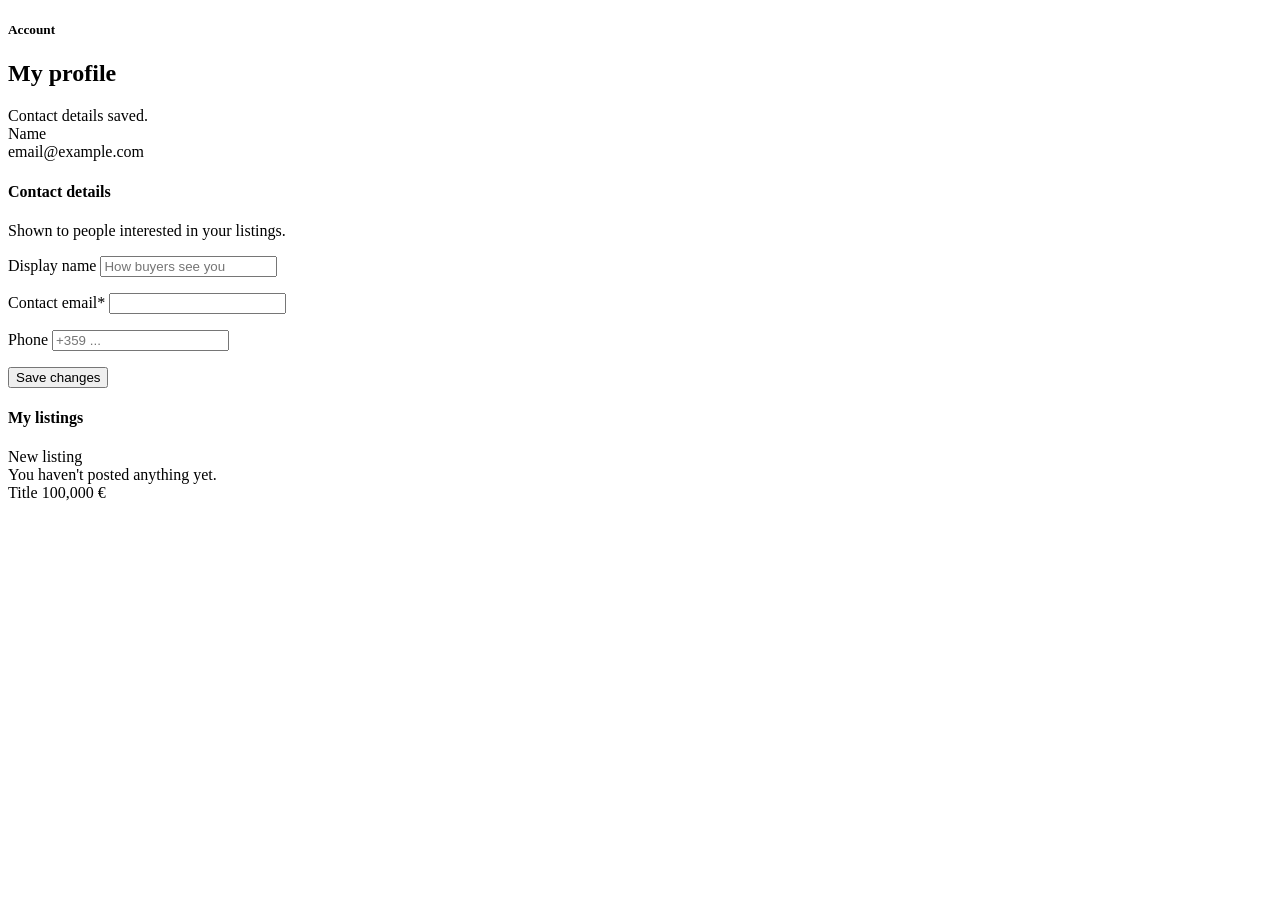
<file: app/src/main/resources/templates/profile/index.html>
<!DOCTYPE html>
<html xmlns:th="http://www.thymeleaf.org"
      th:replace="~{fragments/layout :: layout(~{::title}, ~{::section})}">
<head>
    <meta charset="UTF-8">
    <title>Estatia - My profile</title>
</head>
<body>
<section class="bg-body-tertiary py-5">
    <!--@thymesVar id="profile" type="com.iamspase.estatia.profile.Profile"-->
    <!--@thymesVar id="profileForm" type="com.iamspase.estatia.profile.ProfileForm"-->
    <!--@thymesVar id="myListings" type="java.util.List<com.iamspase.estatia.listing.Listing>"-->
    <!--@thymesVar id="l" type="com.iamspase.estatia.listing.Listing"-->

    <div>
        <h5 class="text-muted">Account</h5>
        <h2>My profile</h2>
    </div>

    <div class="alert alert-success mt-3" th:if="${saved}" role="status">
        Contact details saved.
    </div>

    <div class="d-flex align-items-center gap-3 py-4">
        <div>
            <div class="fw-semibold" th:text="${profile.name != null ? profile.name : profile.email}">Name</div>
            <div class="small text-muted" th:text="${profile.email}">email@example.com</div>
        </div>
    </div>

    <form th:action="@{/profile}" th:object="${profileForm}" method="post">
        <h4>Contact details</h4>
        <p class="text-muted">Shown to people interested in your listings.</p>

        <div class="row g-4">
            <div class="form-field col-12 col-md-4">
                <label for="displayName" class="form-label mb-2">Display name</label>
                <input type="text" class="form-control" id="displayName" th:field="*{displayName}"
                       maxlength="60" placeholder="How buyers see you">
                <p class="text-danger small mt-1" th:if="${#fields.hasErrors('displayName')}"
                   th:errors="*{displayName}"></p>
            </div>

            <div class="form-field col-12 col-md-4">
                <label for="contactEmail" class="form-label mb-2">Contact email*</label>
                <input type="email" class="form-control" id="contactEmail" th:field="*{contactEmail}"
                       maxlength="120" required>
                <p class="text-danger small mt-1" th:if="${#fields.hasErrors('contactEmail')}"
                   th:errors="*{contactEmail}"></p>
            </div>

            <div class="form-field col-12 col-md-4">
                <label for="phone" class="form-label mb-2">Phone</label>
                <input type="tel" class="form-control" id="phone" th:field="*{phone}"
                       maxlength="20" placeholder="+359 ...">
                <p class="text-danger small mt-1" th:if="${#fields.hasErrors('phone')}"
                   th:errors="*{phone}"></p>
            </div>
        </div>

        <div class="d-flex justify-content-end pt-4">
            <button type="submit" class="btn-solid theme-primary">Save changes</button>
        </div>
    </form>

    <div class="py-5">
        <div class="d-flex justify-content-between align-items-center mb-3">
            <h4 class="mb-0">My listings</h4>
            <a class="btn-solid" th:href="@{/listings/new}">New listing</a>
        </div>

        <div class="card card-body text-center text-muted py-4" th:if="${myListings.isEmpty()}">
            You haven't posted anything yet.
        </div>

        <div class="d-flex flex-column gap-2">
            <a class="card card-body flex-row justify-content-between align-items-center text-reset text-decoration-none"
               th:each="l : ${myListings}" th:href="@{/listings/{id}(id=${l.id})}">
                <span class="text-truncate" th:text="${l.title}">Title</span>
                <span class="fw-semibold text-nowrap ms-3"
                      th:text="${#numbers.formatDecimal(l.pricing, 1, 'COMMA', 0, 'POINT')} + ' €'">100,000 €</span>
            </a>
        </div>
    </div>
</section>
</body>
</html>
</file>
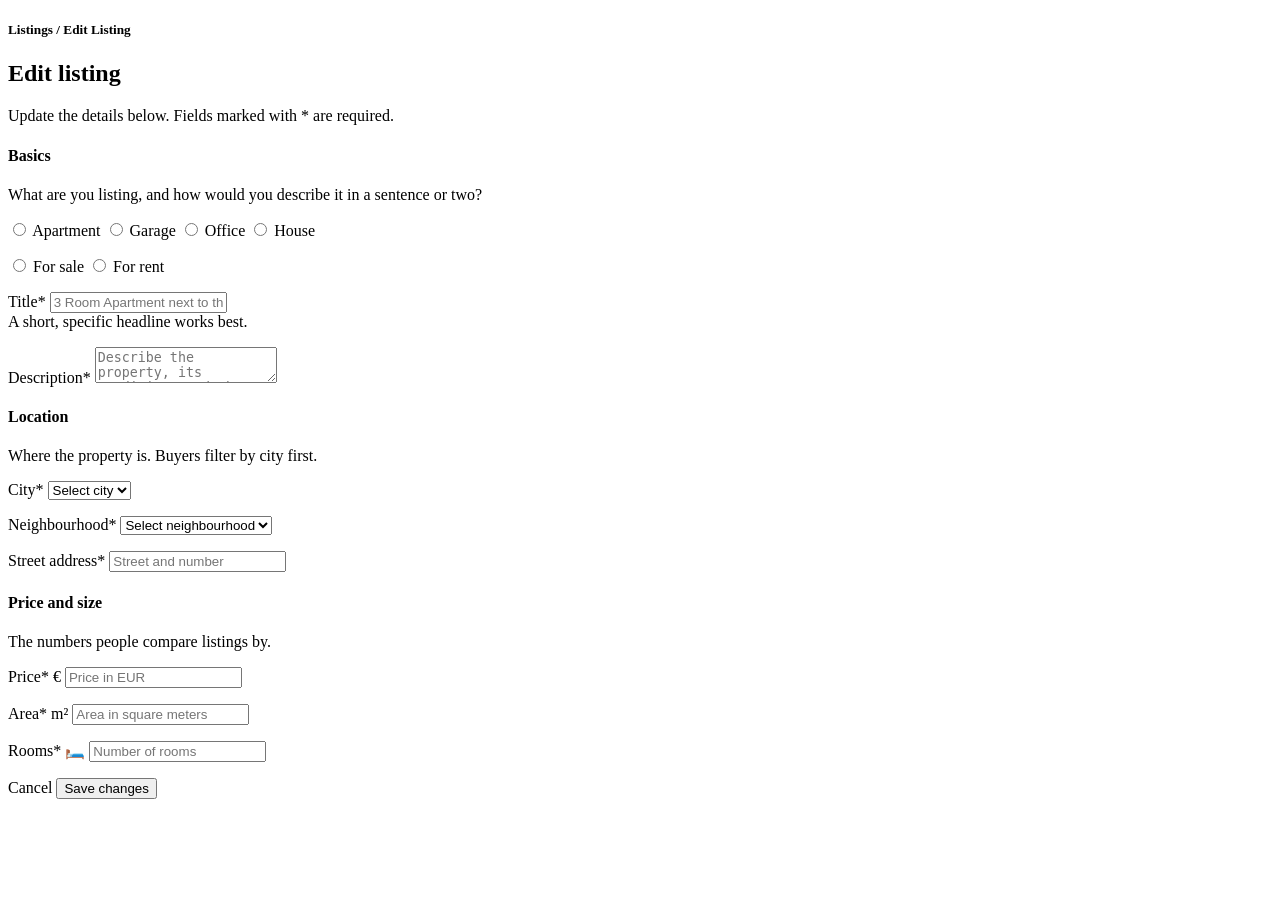
<file: app/src/main/resources/templates/listings/listing-edit.html>
<!DOCTYPE html>
<html xmlns:th="http://www.thymeleaf.org"
      xmlns:sec="http://www.thymeleaf.org/extras/spring-security"
      th:replace="~{fragments/layout :: layout(~{::title}, ~{::section})}">

<head>
    <meta charset="UTF-8">
    <title>Estatia - Edit listing</title>
</head>
<body>
<section class="bg-body-tertiary py-5">
    <form th:action="@{/listings/{id}/edit(id=${listingId})}" th:object="${listingForm}" method="post">

        <div>
            <h5 class="text-muted">Listings / Edit Listing</h5>
            <h2>Edit listing</h2>
            <p class="text-muted">Update the details below. Fields marked with * are required.</p>
        </div>

        <div class="py-4">
            <h4>Basics</h4>
            <p class="text-muted">What are you listing, and how would you describe it in a sentence or two?</p>
        </div>

        <div class="type-group">
            <input type="radio" class="btn-check" name="propertyType" id="n-apartment" th:field="*{propertyType}" th:value="APARTMENT">
            <label class="type-pill" for="n-apartment">Apartment</label>

            <input type="radio" class="btn-check" name="propertyType" id="n-garage" th:field="*{propertyType}" th:value="GARAGE">
            <label class="type-pill" for="n-garage">Garage</label>

            <input type="radio" class="btn-check" name="propertyType" id="n-office" th:field="*{propertyType}" th:value="OFFICE">
            <label class="type-pill" for="n-office">Office</label>

            <input type="radio" class="btn-check" name="propertyType" id="n-house" th:field="*{propertyType}" th:value="HOUSE">
            <label class="type-pill" for="n-house">House</label>
        </div>
        <!-- Error message for property type -->
        <p class="text-danger small mt-1" th:if="${#fields.hasErrors('propertyType')}" th:errors="*{propertyType}"></p>

        <div class="type-group">
            <input type="radio" class="btn-check" name="listingType" id="n-for-sale" th:field="*{listingType}" th:value="${T(com.iamspase.estatia.listing.ListingType).SALE}">
            <label class="type-pill" for="n-for-sale">For sale</label>

            <input type="radio" class="btn-check" name="listingType" id="n-for-rent" th:field="*{listingType}" th:value="${T(com.iamspase.estatia.listing.ListingType).RENT}">
            <label class="type-pill" for="n-for-rent">For rent</label>
        </div>
        <p class="text-danger small mt-1" th:if="${#fields.hasErrors('listingType')}" th:errors="*{listingType}"></p>

        <div class="my-8 space-y-6">
            <!-- Title -->
            <div class="form-field">
                <label for="title" class="form-label">Title*</label>
                <input type="text" class="form-control" id="title" th:field="*{title}" placeholder="3 Room Apartment next to the beach">
                <div class="form-text">A short, specific headline works best.</div>
                <p class="text-danger small mt-1" th:if="${#fields.hasErrors('title')}" th:errors="*{title}"></p>
            </div>

            <!-- Description -->
            <div class="form-field">
                <label for="description" class="form-label">Description*</label>
                <textarea class="form-control" id="description" th:field="*{description}" placeholder="Describe the property, its conditions and what is nearby."></textarea>
                <p class="text-danger small mt-1" th:if="${#fields.hasErrors('description')}" th:errors="*{description}"></p>
            </div>
        </div>

        <div class="py-8">
            <h4>Location</h4>
            <p class="text-muted">Where the property is. Buyers filter by city first.</p>

            <div class="row">
                <!-- City -->
                <div class="form-field col">
                    <label for="city" class="form-label">City*</label>
                    <select class="form-control" id="city" th:field="*{cityId}">
                        <option value="">Select city</option>
                        <option th:each="c : ${cities}" th:value="${c.id}" th:text="${c.name}"></option>
                    </select>
                    <p class="text-danger small mt-1" th:if="${#fields.hasErrors('cityId')}" th:errors="*{cityId}"></p>
                </div>

                <!-- Neighbourhood (pre-filled server-side with the neighbourhoods of the selected city) -->
                <div class="form-field col">
                    <label for="neighbourhood" class="form-label">Neighbourhood*</label>
                    <select class="form-control" id="neighbourhood" th:field="*{neighbourhoodId}">
                        <option value="">Select neighbourhood</option>
                        <option th:each="n : ${neighbourhoods}" th:value="${n.id}" th:text="${n.name}"></option>
                    </select>
                    <p class="text-danger small mt-1" th:if="${#fields.hasErrors('neighbourhoodId')}" th:errors="*{neighbourhoodId}"></p>
                </div>

                <!-- Address -->
                <div class="form-field col">
                    <label for="address" class="form-label">Street address*</label>
                    <input type="text" class="form-control" id="address" th:field="*{address}" placeholder="Street and number">
                    <p class="text-danger small mt-1" th:if="${#fields.hasErrors('address')}" th:errors="*{address}"></p>
                </div>
            </div>
        </div>

        <div class="py-8">
            <h4>Price and size</h4>
            <p class="text-muted">The numbers people compare listings by.</p>

            <div class="row">
                <!-- Price / Pricing -->
                <div class="col">
                    <label for="price" class="form-label">Price*</label>
                    <label class="form-control form-adorn">
                        <span class="form-adorn-icon" aria-hidden="true">€</span>
                        <input type="number" step="any" min="0" class="form-ghost" id="price" th:field="*{pricing}" placeholder="Price in EUR">
                    </label>
                    <p class="text-danger small mt-1" th:if="${#fields.hasErrors('pricing')}" th:errors="*{pricing}"></p>
                </div>

                <!-- Area -->
                <div class="col">
                    <label for="area" class="form-label">Area*</label>
                    <label class="form-control form-adorn">
                        <span class="form-adorn-icon" aria-hidden="true">m²</span>
                        <input type="number" step="any" min="0" class="form-ghost" id="area" th:field="*{area}" placeholder="Area in square meters">
                    </label>
                    <p class="text-danger small mt-1" th:if="${#fields.hasErrors('area')}" th:errors="*{area}"></p>
                </div>

                <!-- Rooms -->
                <div class="col">
                    <label for="rooms" class="form-label">Rooms*</label>
                    <label class="form-control form-adorn">
                        <span class="form-adorn-icon" aria-hidden="true">🛏️</span>
                        <input type="number" min="1" class="form-ghost" id="rooms" th:field="*{rooms}" placeholder="Number of rooms">
                    </label>
                    <p class="text-danger small mt-1" th:if="${#fields.hasErrors('rooms')}" th:errors="*{rooms}"></p>
                </div>
            </div>
        </div>

        <div class="d-flex flex-wrap align-items-center justify-content-end gap-2 py-8">
            <a class="btn-solid me-auto" th:href="@{/listings/{id}(id=${listingId})}">Cancel</a>
            <button type="submit" class="btn-solid theme-primary">Save changes</button>
        </div>
    </form>

    <script>
        document.addEventListener('DOMContentLoaded', function () {
            const citySelect = document.getElementById('city');
            if (!citySelect) return;

            citySelect.addEventListener('change', function () {
                const cityId = this.value;
                const neighbourhoodSelect = document.getElementById('neighbourhood');

                neighbourhoodSelect.innerHTML = '<option value="">Select neighbourhood</option>';
                if (!cityId) {
                    neighbourhoodSelect.disabled = true;
                    return;
                }

                fetch(`/api/cities/${cityId}/neighbourhoods`)
                    .then(response => {
                        if (!response.ok) {
                            throw new Error(`HTTP error! Status: ${response.status}`);
                        }
                        return response.json();
                    })
                    .then(data => {
                        neighbourhoodSelect.disabled = false;
                        data.forEach(n => {
                            const option = document.createElement('option');
                            option.value = n.id;
                            option.textContent = n.name;
                            neighbourhoodSelect.appendChild(option);
                        });
                    })
                    .catch(error => {
                        console.error('Failed to load neighbourhoods:', error);
                    });
            });
        });
    </script>
</section>
</body>
</html>
</file>
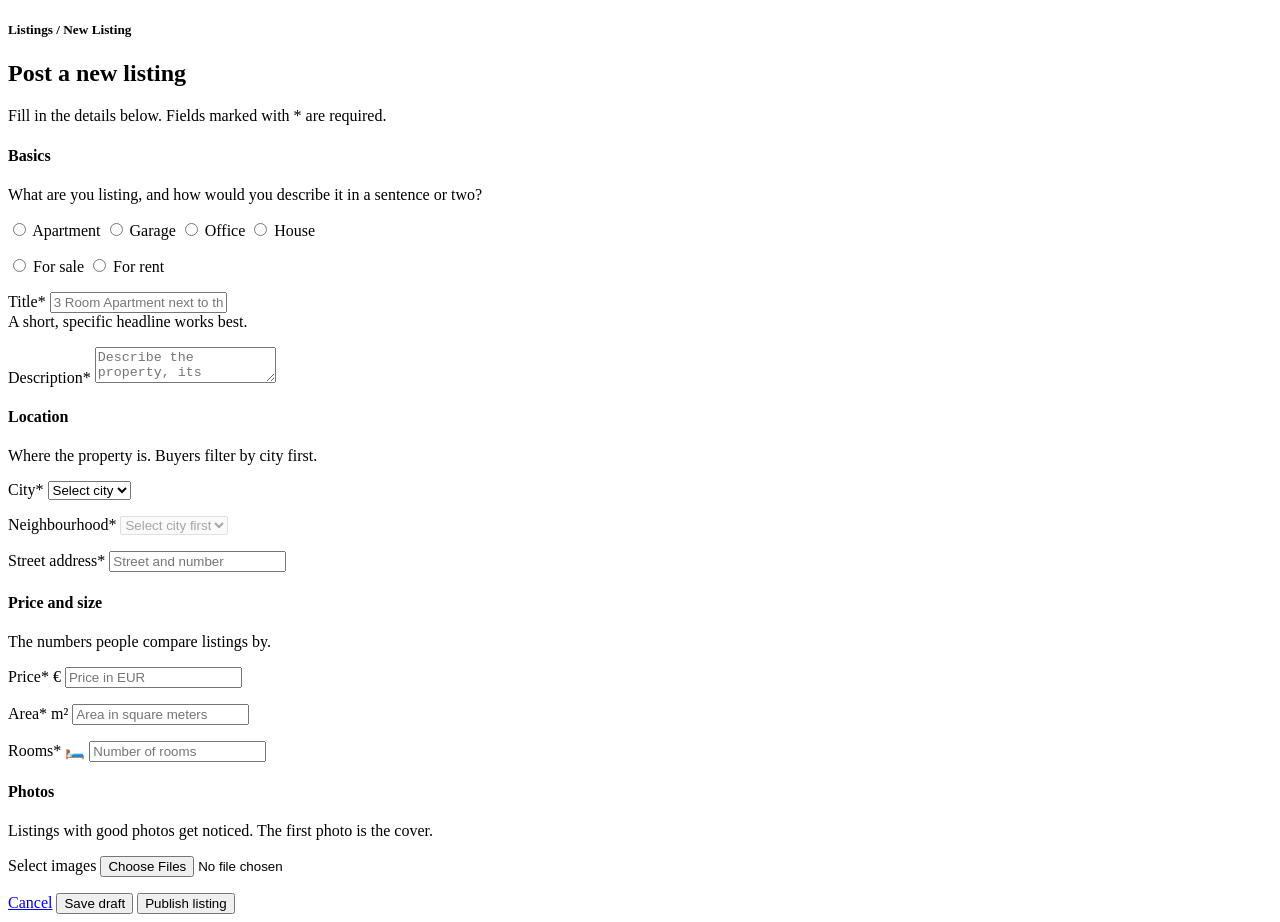
<file: app/src/main/resources/templates/listings/new.html>
<!DOCTYPE html>
<html xmlns:th="http://www.thymeleaf.org"
      xmlns:sec="http://www.thymeleaf.org/extras/spring-security"
      th:replace="~{fragments/layout :: layout(~{::title}, ~{::section})}">

<head>
    <meta charset="UTF-8">
    <title>Estatia - Create a new property listing</title>
</head>
<body>
<section class="bg-body-tertiary py-5">
    <form th:action="@{/listings}" th:object="${listingForm}" method="post" enctype="multipart/form-data">

        <div>
            <h5 class="text-muted">Listings / New Listing</h5>
            <h2>Post a new listing</h2>
            <p class="text-muted">Fill in the details below. Fields marked with * are required.</p>
        </div>

        <div class="py-4">
            <h4>Basics</h4>
            <p class="text-muted">What are you listing, and how would you describe it in a sentence or two?</p>
        </div>

        <div class="type-group">
            <input type="radio" class="btn-check" name="propertyType" id="n-apartment" th:field="*{propertyType}" th:value="APARTMENT">
            <label class="type-pill" for="n-apartment">Apartment</label>

            <input type="radio" class="btn-check" name="propertyType" id="n-garage" th:field="*{propertyType}" th:value="GARAGE">
            <label class="type-pill" for="n-garage">Garage</label>

            <input type="radio" class="btn-check" name="propertyType" id="n-office" th:field="*{propertyType}" th:value="OFFICE">
            <label class="type-pill" for="n-office">Office</label>

            <input type="radio" class="btn-check" name="propertyType" id="n-house" th:field="*{propertyType}" th:value="HOUSE">
            <label class="type-pill" for="n-house">House</label>
        </div>
        <!-- Error message for property type -->
        <p class="text-danger small mt-1" th:if="${#fields.hasErrors('propertyType')}" th:errors="*{propertyType}"></p>

        <div class="type-group">
            <input type="radio" class="btn-check" name="listingType" id="n-for-sale" th:field="*{listingType}" th:value="${T(com.iamspase.estatia.listing.ListingType).SALE}">
            <label class="type-pill" for="n-for-sale">For sale</label>

            <input type="radio" class="btn-check" name="listingType" id="n-for-rent" th:field="*{listingType}" th:value="${T(com.iamspase.estatia.listing.ListingType).RENT}">
            <label class="type-pill" for="n-for-rent">For rent</label>
        </div>
        <p class="text-danger small mt-1" th:if="${#fields.hasErrors('listingType')}" th:errors="*{listingType}"></p>

        <div class="my-8 space-y-6">
            <!-- Title -->
            <div class="form-field">
                <label for="title" class="form-label">Title*</label>
                <input type="text" class="form-control" id="title" th:field="*{title}" placeholder="3 Room Apartment next to the beach">
                <div class="form-text">A short, specific headline works best.</div>
                <p class="text-danger small mt-1" th:if="${#fields.hasErrors('title')}" th:errors="*{title}"></p>
            </div>

            <!-- Description -->
            <div class="form-field">
                <label for="description" class="form-label">Description*</label>
                <textarea class="form-control" id="description" th:field="*{description}" placeholder="Describe the property, its conditions and what is nearby."></textarea>
                <p class="text-danger small mt-1" th:if="${#fields.hasErrors('description')}" th:errors="*{description}"></p>
            </div>
        </div>

        <div class="py-8">
            <h4>Location</h4>
            <p class="text-muted">Where the property is. Buyers filter by city first.</p>

            <div class="row">
                <!-- City -->
                <div class="form-field col">
                    <label for="city" class="form-label">City*</label>
                    <select class="form-control" id="city" th:field="*{cityId}">
                        <option value="">Select city</option>
                        <option th:each="c : ${cities}" th:value="${c.id}" th:text="${c.name}"></option>
                    </select>
                    <p class="text-danger small mt-1" th:if="${#fields.hasErrors('cityId')}" th:errors="*{cityId}"></p>
                </div>

                <!-- Neighbourhood -->
                <div class="form-field col">
                    <label for="neighbourhood" class="form-label">Neighbourhood*</label>
                    <select class="form-control" id="neighbourhood" th:field="*{neighbourhoodId}" disabled>
                        <option value="">Select city first</option>
                    </select>
                    <p class="text-danger small mt-1" th:if="${#fields.hasErrors('neighbourhoodId')}" th:errors="*{neighbourhoodId}"></p>
                </div>

                <!-- Address -->
                <div class="form-field col">
                    <label for="address" class="form-label">Street address*</label>
                    <input type="text" class="form-control" id="address" th:field="*{address}" placeholder="Street and number">
                    <p class="text-danger small mt-1" th:if="${#fields.hasErrors('address')}" th:errors="*{address}"></p>
                </div>
            </div>
        </div>

        <div class="py-8">
            <h4>Price and size</h4>
            <p class="text-muted">The numbers people compare listings by.</p>

            <div class="row">
                <!-- Price / Pricing -->
                <div class="col">
                    <label for="price" class="form-label">Price*</label>
                    <label class="form-control form-adorn">
                        <span class="form-adorn-icon" aria-hidden="true">€</span>
                        <input type="number" step="any" min="0" class="form-ghost" id="price" th:field="*{pricing}" placeholder="Price in EUR">
                    </label>
                    <p class="text-danger small mt-1" th:if="${#fields.hasErrors('pricing')}" th:errors="*{pricing}"></p>
                </div>

                <!-- Area -->
                <div class="col">
                    <label for="area" class="form-label">Area*</label>
                    <label class="form-control form-adorn">
                        <span class="form-adorn-icon" aria-hidden="true">m²</span>
                        <input type="number" step="any" min="0" class="form-ghost" id="area" th:field="*{area}" placeholder="Area in square meters">
                    </label>
                    <p class="text-danger small mt-1" th:if="${#fields.hasErrors('area')}" th:errors="*{area}"></p>
                </div>

                <!-- Rooms -->
                <div class="col">
                    <label for="rooms" class="form-label">Rooms*</label>
                    <label class="form-control form-adorn">
                        <span class="form-adorn-icon" aria-hidden="true">🛏️</span>
                        <input type="number" min="1" class="form-ghost" id="rooms" th:field="*{rooms}" placeholder="Number of rooms">
                    </label>
                    <p class="text-danger small mt-1" th:if="${#fields.hasErrors('rooms')}" th:errors="*{rooms}"></p>
                </div>
            </div>
        </div>

        <div class="py-8">
            <h4>Photos</h4>
            <p class="text-muted">Listings with good photos get noticed. The first photo is the cover.</p>

            <div class="mb-3">
                <label for="imageUpload" class="form-label fw-bold">Select images</label>
                <input class="form-control" type="file" id="imageUpload" name="files"
                       accept="image/jpeg,image/png,image/webp" multiple>
            </div>

            <p class="form-text text-danger mb-2" id="photo-error" role="alert"></p>
            <div class="row g-2" id="photo-grid"></div>

            <script th:src="@{/imageInput.js}" defer></script>
        </div>

        <div class="d-flex flex-wrap align-items-center justify-content-end gap-2 py-8">
            <a class="btn-solid me-auto" href="/listings">Cancel</a>
            <button type="button" class="btn-solid">Save draft</button>
            <button type="submit" class="btn-solid theme-primary">Publish listing</button>
        </div>
    </form>

    <script>
        document.addEventListener('DOMContentLoaded', function () {
            const citySelect = document.getElementById('city');
            if (!citySelect) return;

            citySelect.addEventListener('change', function () {
                const cityId = this.value;
                const neighbourhoodSelect = document.getElementById('neighbourhood');

                neighbourhoodSelect.innerHTML = '<option value="">Select neighbourhood</option>';
                if (!cityId) {
                    neighbourhoodSelect.disabled = true;
                    return;
                }

                fetch(`/api/cities/${cityId}/neighbourhoods`)
                    .then(response => {
                        if (!response.ok) {
                            throw new Error(`HTTP error! Status: ${response.status}`);
                        }
                        return response.json();
                    })
                    .then(data => {
                        neighbourhoodSelect.disabled = false;
                        data.forEach(n => {
                            const option = document.createElement('option');
                            option.value = n.id;
                            option.textContent = n.name;
                            neighbourhoodSelect.appendChild(option);
                        });
                    })
                    .catch(error => {
                        console.error('Failed to load neighbourhoods:', error);
                    });
            });
        });
    </script>
</section>
</body>
</html>
</file>
